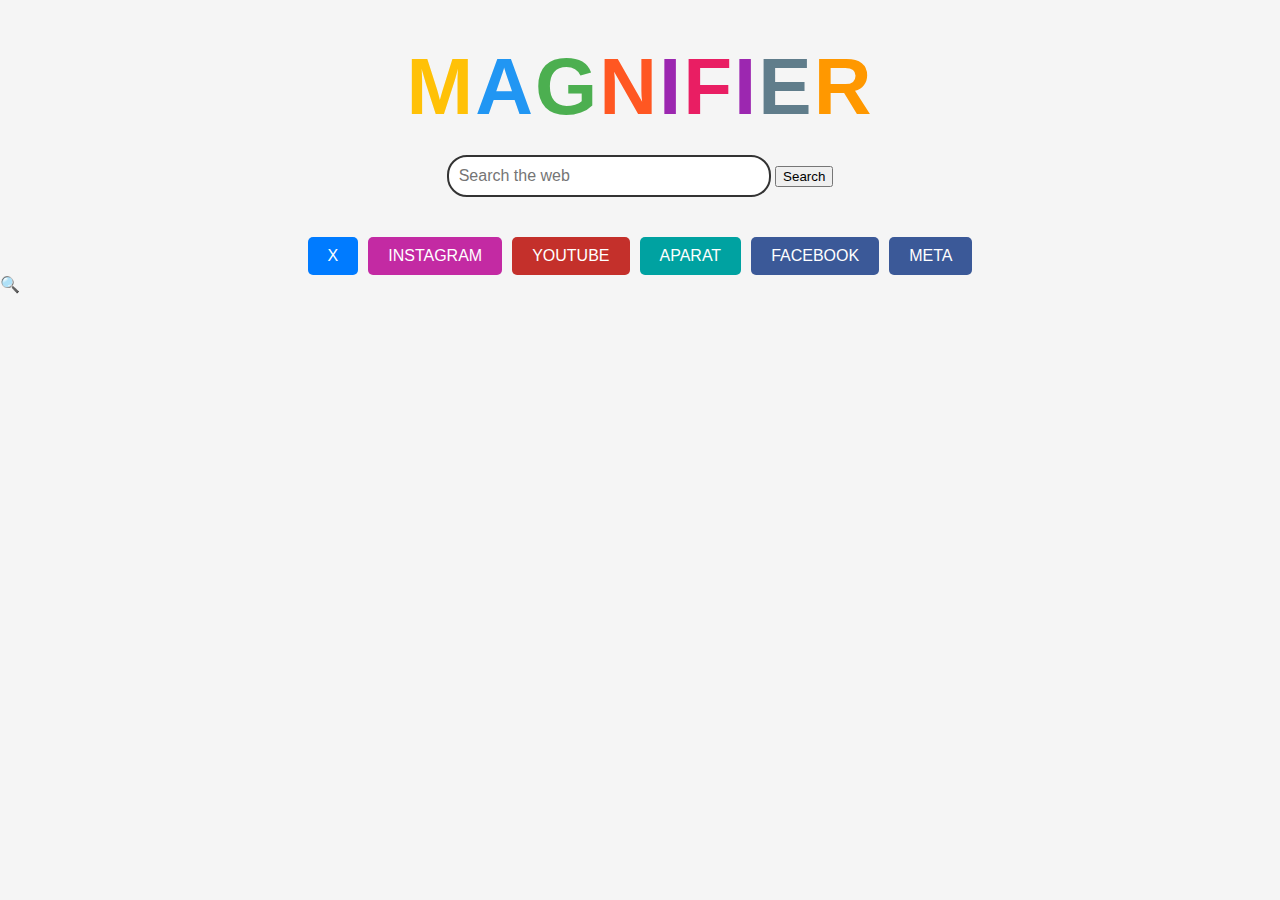
<file: main.html>
<!DOCTYPE html>
<html lang="en">
<head>
<meta charset="UTF-8">
<meta name="viewport" content="width=device-width, initial-scale=1.0">
<title>MAGNIFIER</title>
<link rel="stylesheet" type="text/css" href="styles.css">
</head>
<body>
<div class="navbar">
  <h1>
    <span class="brand">
      <span class="m">M</span><span class="a">A</span><span class="g">G</span><span class="n">N</span><span class="i">I</span><span class="f">F</span><span class="i">I</span><span class="e">E</span><span class="r">R</span>
    </span>
  </h1>
  <form action="https://www.google.com/search" method="GET">
    <input type="text" name="q" placeholder="Search the web" required>
    <button type="submit">Search</button>
</form>
<div id="searchResults"></div>
    </form>
  </div>
</div>
<div class="button-container">
    <a href="https://www.X.com" class="button x">X</a>
    <a href="https://www.instagram.com" class="button instagram">Instagram</a>
    <a href="https://www.youtube.com" class="button youtube">YouTube</a>
    <a href="https://www.aparat.com" class="button aparat">Aparat</a>
    <a href="https://www.facebook.com" class="button facebook">Facebook</a>
    <a href="https://www.meta.com" class="button meta">Meta</a>
</div>
<div class="search-history-container">
    <div class="magnifier" onclick="toggleSearchHistory()" role="button" tabindex="0" aria-label="Search History">🔍</div>
    <div class="search-history" id="searchHistory">
    </div>
</div>

<script src="script.js"></script>
</body>
</html>
</file>
<file: styles.css>
body {
  margin: 0;
  font-family: 'Segoe UI', Tahoma, Geneva, Verdana, sans-serif;
  background-color: #f5f5f5;
}

.navbar {
  background-color: #fff0f000;
  color: rgb(5, 0, 0);
  padding: 20px 0;
  text-align: center;
}

.brand {
  font-size: 2.5em;
  font-weight: bold;
  letter-spacing: 2px;
}

.search-container {
  margin-top: 20px;
}

input[type="text"] {
  padding: 10px;
  width: 300px;
  border: 2px solid #333;
  border-radius: 20px;
  font-size: 1em;
}

input[type="submit"] {
  padding: 10px 20px;
  cursor: pointer;
  background-color: #333;
  color: white;
  border: none;
  border-radius: 20px;
  font-size: 1em;
  transition: background-color 0.3s;
}

input[type="submit"]:hover {
  background-color: #555;
}

@media screen and (max-width: 600px) {
  .brand {
    font-size: 2em;
  }

  input[type="text"] {
    width: 80%;
  }

  input[type="submit"] {
    padding: 10px 15px;
  }
    
}
.m {
  color: #FFC107; /* Yellow */
}

.a {
  color: #2196F3; /* Blue */
}

.g {
  color: #4CAF50; /* Green */
}

.n {
  color: #FF5722; /* Orange */
}

.i {
  color: #9C27B0; /* Purple */
}

.f {
  color: #E91E63; /* Pink */
}

.e {
  color: #607D8B; /* Gray */
}

.r {
  color: #FF9800; /* Amber */
}
.button-container {
  display: flex;
  justify-content: center;
  gap: 10px;
}

.button {
  display: inline-block;
  padding: 10px 20px;
  background-color: #007bff;
  color: #fff;
  text-decoration: none;
  text-transform: uppercase;
  border-radius: 5px;
}

.instagram {
  background-color: #c32aa3;
}

.youtube {
  background-color: #c4302b;
}

.aparat {
  background-color: #00a2a1;
}

.facebook {
  background-color: #3b5998;
}

.meta {
  background-color: #3b5998; /* Assuming Meta's color scheme */
}
.search-history-container {
  position: relative;
}

.magnifier {
  cursor: pointer;
}

.search-history {
  display: none;
  position: absolute;
  top: 30px;
  right: 0;
  background-color: #f9f9f9;
  border: 1px solid #ddd;
  padding: 10px;
  max-height: 150px;
  overflow-y: auto;
}
.button-container {
  margin-top: 20px;
}

.button-container button {
  padding: 8px 16px;
  margin-right: 10px;
  border: none;
  border-radius: 5px;
  cursor: pointer;
}

.button-container button:hover {
  background-color: #f0f0f0;
}

.button-container button:focus {
  outline: none;
}

.button-container button:nth-child(1) {
  background-color: #ffffff;
  color: #333;
}

.button-container button:nth-child(2) {
  background-color: #333333;
  color: #fff;
}

.button-container button:nth-child(3) {
  background-color: #ff0000;
  color: #fff;
}

.button-container button:nth-child(4) {
  background-color: #00ff00;
  color: #333;
}

.button-container button:nth-child(5) {
  background-color: #0000ff;
  color: #fff;
}
/* Add your CSS styles here */
.button-container button {
  padding: 8px 16px;
  margin-top: 20px;
  border: none;
  border-radius: 5px;
  cursor: pointer;
  background-color: #007bff;
  color: #fff;
}

.button-container button:hover {
  background-color: #0056b3;
}

.search-history {
  display: none;
  margin-top: 20px;
  padding: 10px;
  border: 1px solid #ccc;
  border-radius: 5px;
}
/* Add your CSS styles here */
.button-container button {
  padding: 8px 16px;
  margin-top: 20px;
  border: none;
  border-radius: 5px;
  cursor: pointer;
  background-color: #007bff;
  color: #fff;
}

.button-container button:hover {
  background-color: #0056b3;
}

.search-history {
  display: none;
  margin-top: 20px;
  padding: 10px;
  border: 1px solid #ccc;
  border-radius: 5px;
}
/* Add your CSS styles here */
.button-container button {
  padding: 8px 16px;
  margin-top: 20px;
  border: none;
  border-radius: 5px;
  cursor: pointer;
  background-color: #007bff;
  color: #fff;
}
#search-button {
  padding: 10px 20px;
  background-color: #007bff;
  color: #fff;
  border: none;
  border-radius: 5px;
  cursor: pointer;
  font-size: 16px;
}

#search-button:hover {
  background-color: #0056b3;
}

#search-button:focus {
  outline: none;
}
</file>
